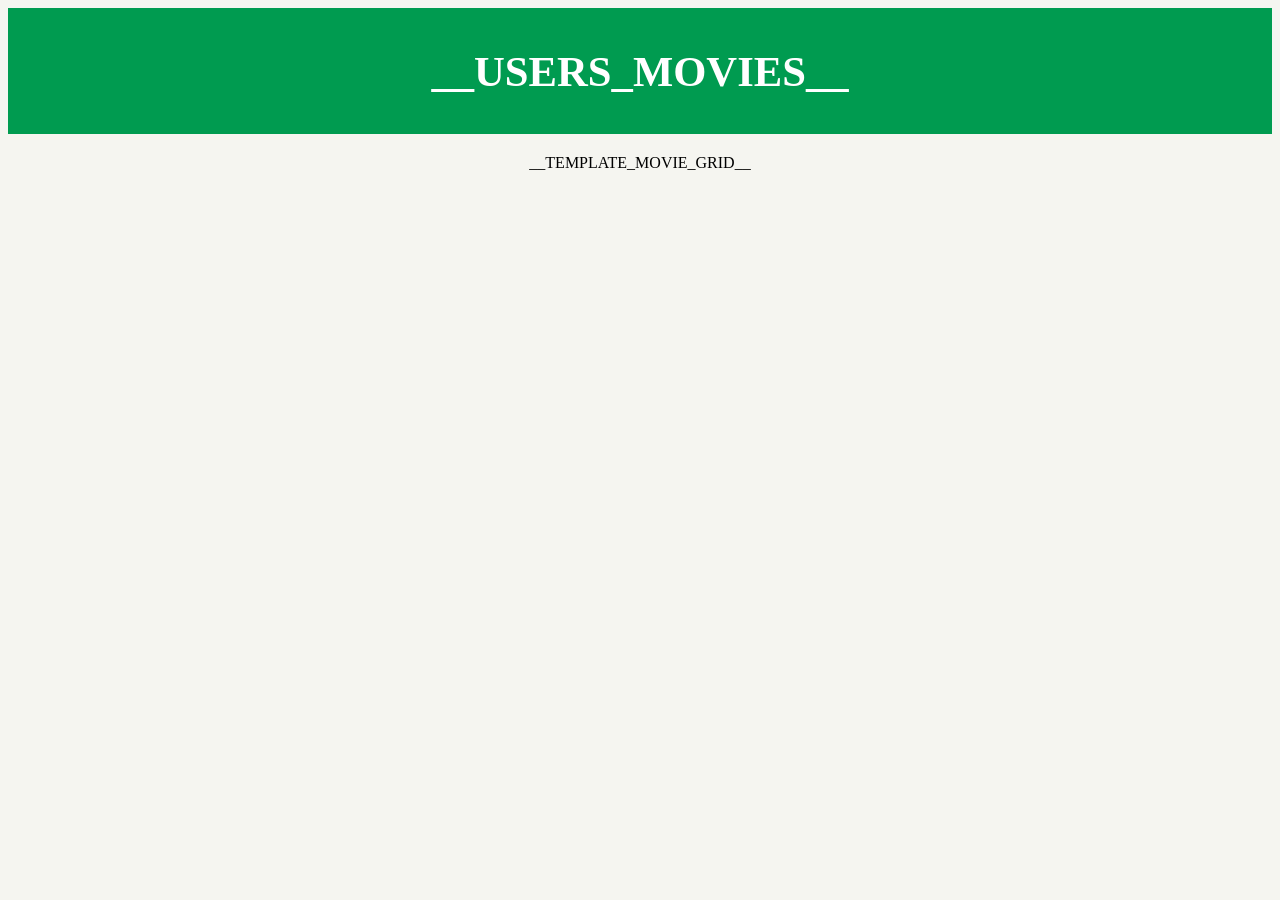
<file: static/index_template.html>
<html>
<head>
    <title>Movie App</title>
    <link rel="stylesheet" href="style.css"/>
</head>
<body>
<div class="list-movies-title">
    <h1>__USERS_MOVIES__</h1>
</div>
<div>
    <ol class="movie-grid">
        __TEMPLATE_MOVIE_GRID__
    </ol>
</div>
</body>
</html>
</file>
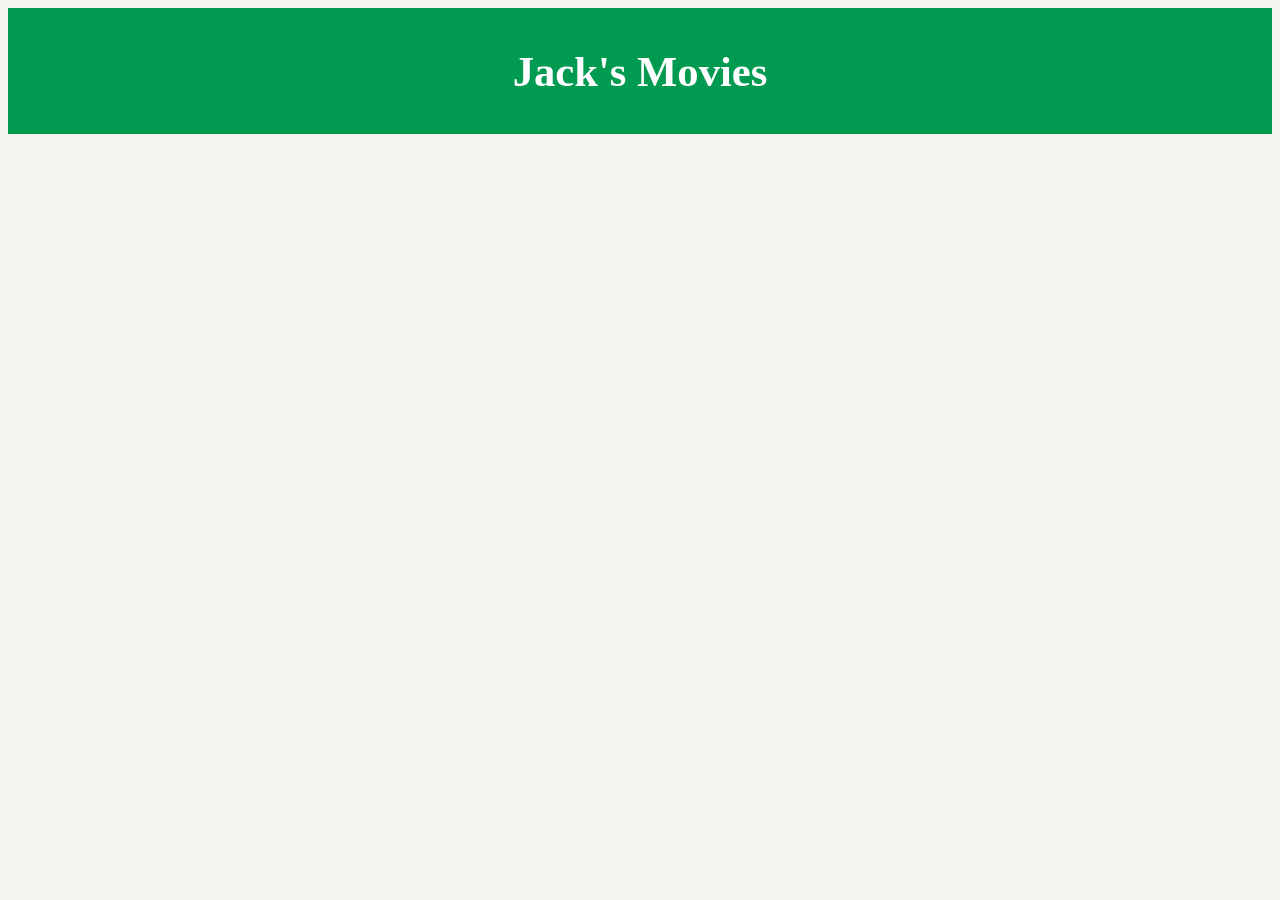
<file: static/Jacks_movies.html>
<html>
<head>
    <title>Movie App</title>
    <link rel="stylesheet" href="style.css"/>
</head>
<body>
<div class="list-movies-title">
    <h1>Jack's Movies</h1>
</div>
<div>
    <ol class="movie-grid">
        
    </ol>
</div>
</body>
</html>
</file>
<file: static/style.css>
body {
  background: #F5F5F0;
  color: black;
  font-family: Monaco;
}

.list-movies-title {
  padding: 10px 0;
  background: #009B50;
  color: white;
  text-align: center;
  font-size: 16pt;
}

.movie-grid {
  list-style-type: none;
  padding: 0;
  margin: 0;
  margin-top: 20px;
  display: flex;
  justify-content: center;
  flex-wrap: wrap;
}

.movie-grid li {
  padding: 10px 15px;
  text-align: left;
}

.movie {
  width: 140px;
}

.movie-title,
.movie-year {
  font-size: 0.8em;
  text-align: center;
}

.movie-title {
  margin-top: 10px;
}

.movie-year {
  color: #999;
}


.movie-poster {
    box-shadow: 0 3px 6px rgba(0, 0, 0, 0.16), 0 3px 6px rgba(0, 0, 0, 0.23);
    width: 128px;
    height: 193px;
}
</file>
